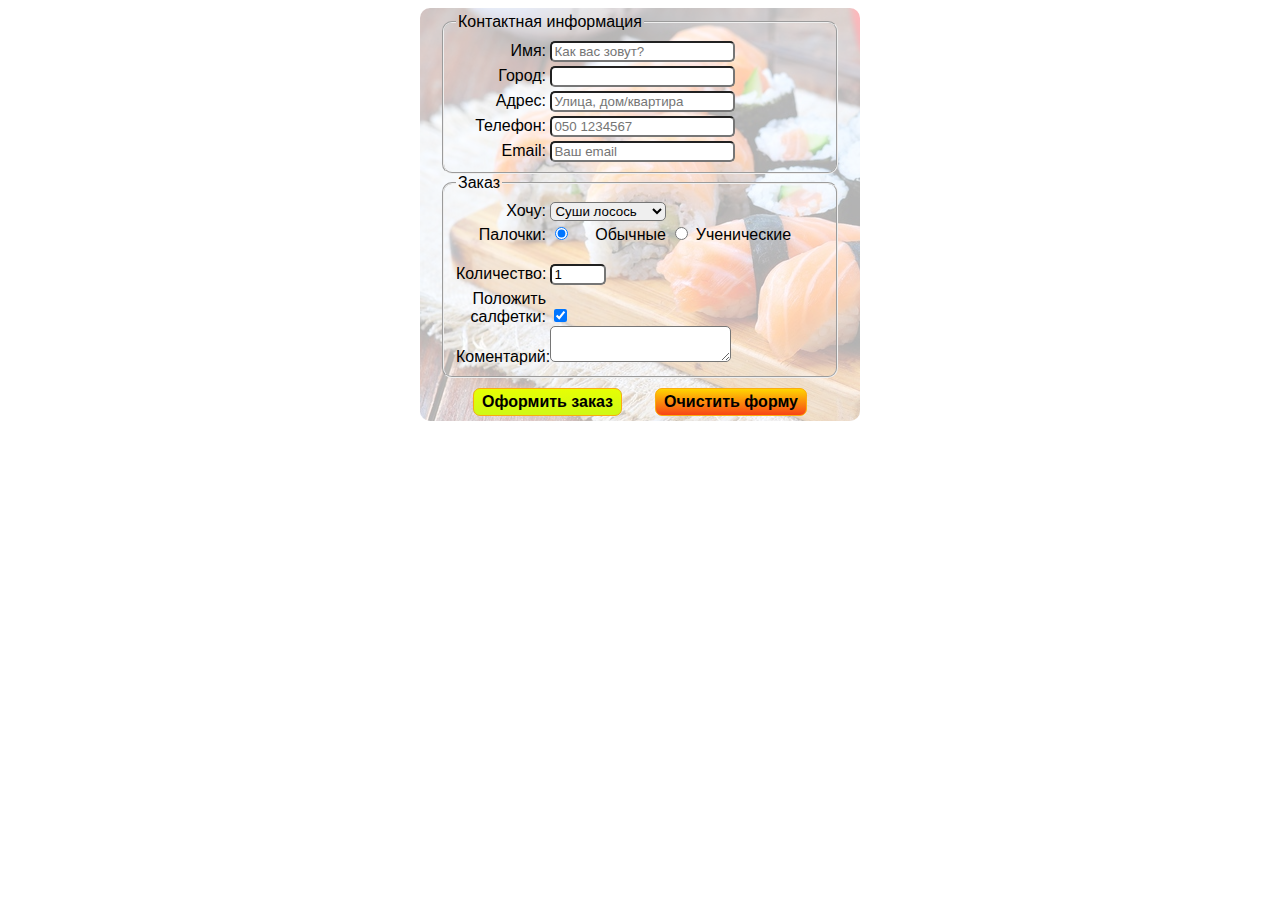
<file: index.html>
<!DOCTYPE html>
<html lang="en">
<head>
    <meta charset="UTF-8">
    <meta http-equiv="X-UA-Compatible" content="IE=edge">
    <meta name="viewport" content="width=device-width, initial-scale=1.0">
    <link rel="stylesheet" href="css/style.css">
    <title>Task1</title>
</head>
<body>
    <form method="GET" class="order">
        <fieldset>
            <legend>Контактная информация</legend>
            <div>
                <label for="name">Имя:</label>
                <input required placeholder="Как вас зовут?" type="text" id="name" name="name"/>
            </div>
            <div>
                <label for="city">Город:</label>
                <input required list="cities" id="city" name="city" />
                <datalist id="cities">
                    <option value="Славянск">
                    <option value="Краматорск">
                    <option value="Николаевка">
                    <option value="Дружковка">
                    <option value="Константиновка">
                </datalist>
            </div>
            <div>
                <label for="addr">Адрес:</label>
                <input required placeholder="Улица, дом/квартира" type="text" id="addr" name="addr"/>
            </div>
            <div>
                <label for="tel">Телефон:</label>
                <input required placeholder="050 1234567" type="number" id="tel" name="tel"/>
            </div>
            <div>
                <label for="email">Email:</label>
                <input placeholder="Ваш email" type="email" id="email" name="email"/>
            </div>

        </fieldset>
        <fieldset>
            <legend>Заказ</legend>
            <div>
                <label for="dish">Хочу:</label>
                <select required id="dish" name="dish">
                    <option>Суши лосось</option>
                    <option>Суши криветка</option>
                    <option>Суши тунец</option>
                    <option>Суши с чукой</option>
                    <option>Суши с крабом</option>
                </select>
            </div>
            <div>
                <p>Палочки:</p>
                <input checked type="radio" value="profi" id="profi" name="stiks">
                <label for="profi">Обычные</label>
                <input type="radio" value="student" id="student" name="stiks">
                <label for="student">Ученические</label>
            </div>
            <div>
                <label for="sticksNumber">Количество:</label>
                <input min='0' max='15' value='1' placeholder="1" type="number" id="sticksNumber" name="sticksNumber"/>
            </div>
            <div>
                <label for="napkins">Положить салфетки:</label>
                <input checked type="checkbox" id="napkins" name="napkins" />
            </div>
            <div>
                <label for="message">Коментарий:</label>
                <textarea id="message" name="message"></textarea>
            </div>
        </fieldset>
        <div class="btnholder">
            <input type="submit" value="Оформить заказ" id='submitBtn'>
            <input type="reset" value="Очистить форму" id='resetBtn'>
        </div>
    </form>
</body>
</html>
</file>
<file: css/style.css>
*{
    font-family: Arial;
    
}
.order{
    max-width: 400px;
    padding: 5px 20px;
    margin: 0 auto ;
    position: relative;
    z-index:1;
    overflow:hidden;
    border-radius:10px;
}
fieldset{
    border-radius:10px;
}
.order:before{
    z-index:-1;
    position:absolute;
    left:0;
    top:0;
    content: url('../img/2.jpg');
    opacity:0.3;
}
label, p{
    margin-top: 5px;
    width: 90px;
    text-align: right;
    display: inline-block;
}
.btnholder{
    margin-top: 10px;
    display: flex;
    justify-content: space-evenly;
}
input, select, textarea{
    border-radius:5px;
}

/* стащил красивые кнопки )) */
#submitBtn {
    display: inline-block;
    color: black;
    font-size: 100%;
    font-weight: 700;
    text-decoration: none;
    user-select: none;
    padding: .25em .5em;
    outline: none;
    border: 1px solid rgb(250,172,17);
    border-radius: 7px;
    background: rgb(3, 255, 221) linear-gradient(rgb(230, 255, 3), rgb(207, 248, 23));
    box-shadow: inset 0 -2px 1px rgba(0,0,0,0), inset 0 1px 2px rgba(0,0,0,0), inset 0 0 0 60px rgba(255,255,0,0);
    transition: box-shadow .2s, border-color .2s;
} 
#submitBtn:hover {
    box-shadow: inset 0 -1px 1px rgba(0,0,0,0), inset 0 1px 2px rgba(0,0,0,0), inset 0 0 0 60px rgba(255,255,0,.5);
}
#submitBtn:active {
    padding: calc(.25em + 1px) .5em calc(.25em - 1px);
    border-color: rgba(177,159,0,1);
    box-shadow: inset 0 -1px 1px rgba(0,0,0,.1), inset 0 1px 2px rgba(0,0,0,.3), inset 0 0 0 60px rgba(255,255,0,.45);
}

#resetBtn {
    display: inline-block;
    color: black;
    font-size: 100%;
    font-weight: 700;
    text-decoration: none;
    user-select: none;
    padding: .25em .5em;
    outline: none;
    border: 1px solid rgb(250,172,17);
    border-radius: 7px;
    background: rgb(255,212,3) linear-gradient(rgb(255, 213, 1), rgb(248, 68, 23));
    box-shadow: inset 0 -2px 1px rgba(0,0,0,0), inset 0 1px 2px rgba(0,0,0,0), inset 0 0 0 60px rgba(255,255,0,0);
    transition: box-shadow .2s, border-color .2s;
} 
#resetBtn:hover {
    box-shadow: inset 0 -1px 1px rgba(0,0,0,0), inset 0 1px 2px rgba(0,0,0,0), inset 0 0 0 60px rgba(255,255,0,.5);
}
#resetBtn:active {
    padding: calc(.25em + 1px) .5em calc(.25em - 1px);
    border-color: rgba(177,159,0,1);
    box-shadow: inset 0 -1px 1px rgba(0,0,0,.1), inset 0 1px 2px rgba(0,0,0,.3), inset 0 0 0 60px rgba(255,255,0,.45);
}
</file>
